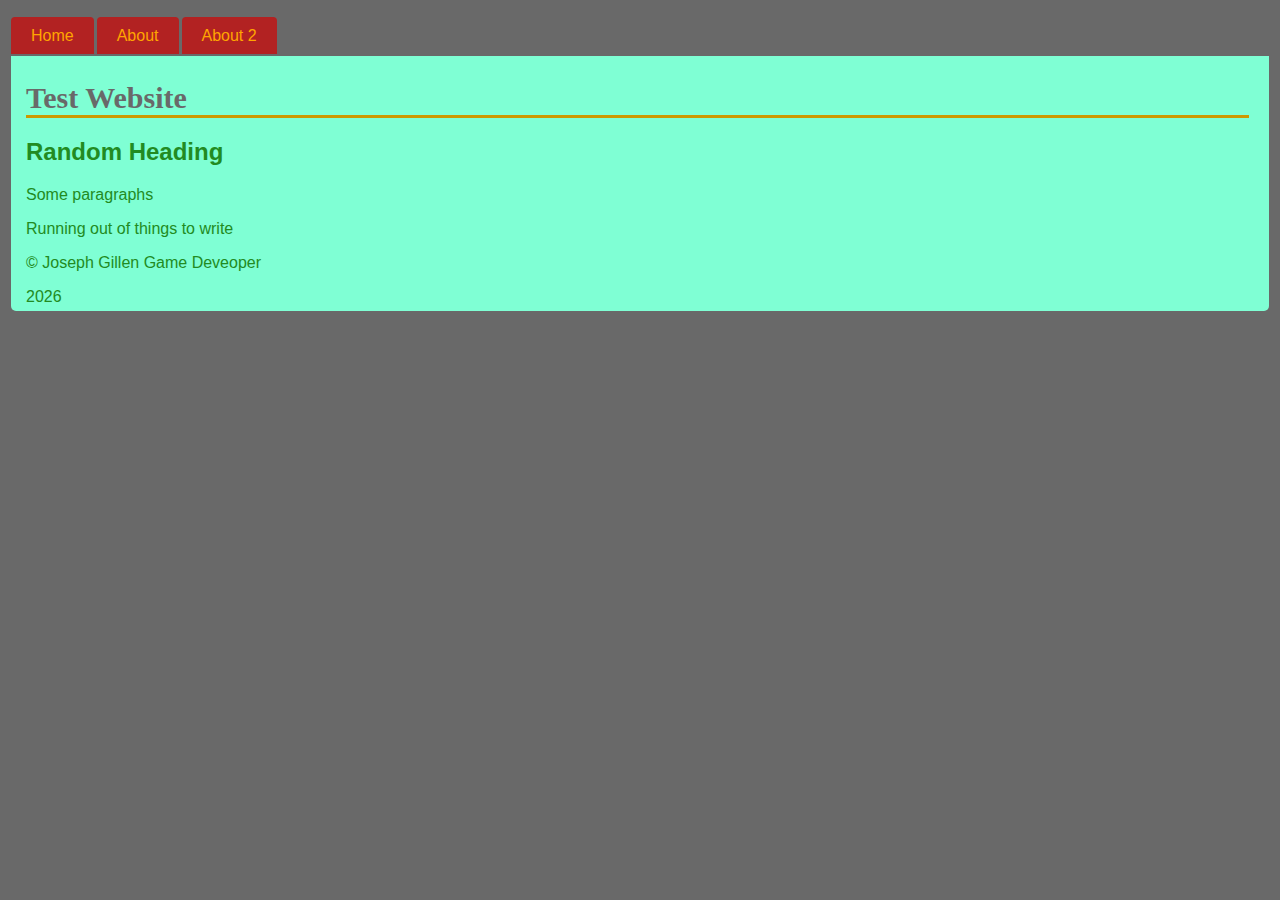
<file: index.html>
<!doctype html>
<html>
<head>
    <title>Github Test Website</title>
    <link href="site.css" rel="stylesheet">
</head>

<body>
    <nav id="nav01"></nav>
    
    <div id="main">
        <h1> Test Website</h1>
        <h2> Random Heading</h2>
        
        <p> Some paragraphs</p>
        <p> Running out of things to write</p>
        <footer id="foot01"></footer>
    </div>

    <script src="script.js"></script>
</body>
</html>
</file>
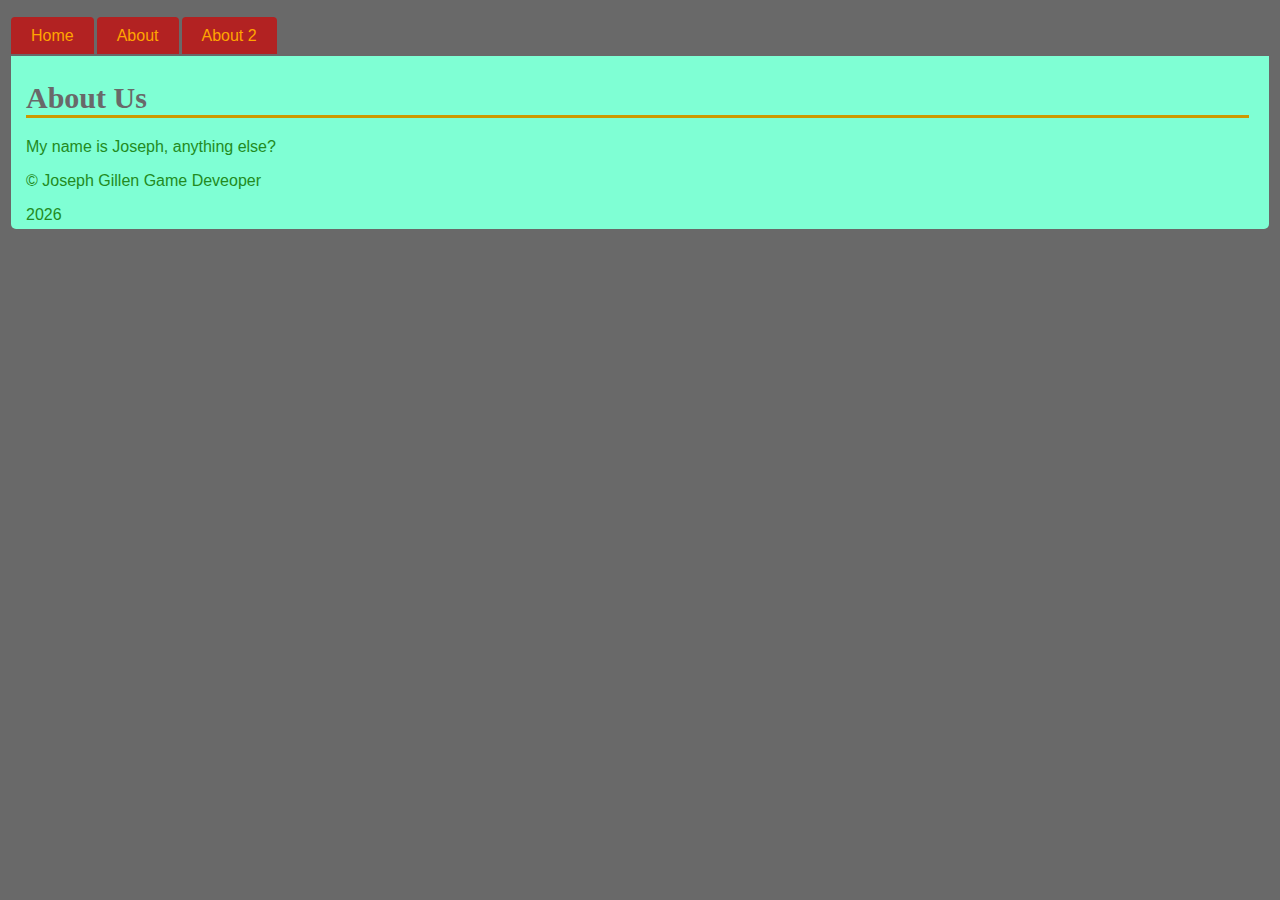
<file: about.html>
<!DOCTYPE html>
<html>
<head>
	<title>About</title>
	<link href="site.css" rel="stylesheet">
</head>

<body>
	<nav id="nav01"></nav>

	<div id="main">
		<h1>About Us</h1>
		<p>My name is Joseph, anything else?</p>
		<footer id="foot01"></footer>
	</div>

	<script src="script.js"></script>
</body>
</html>
</file>
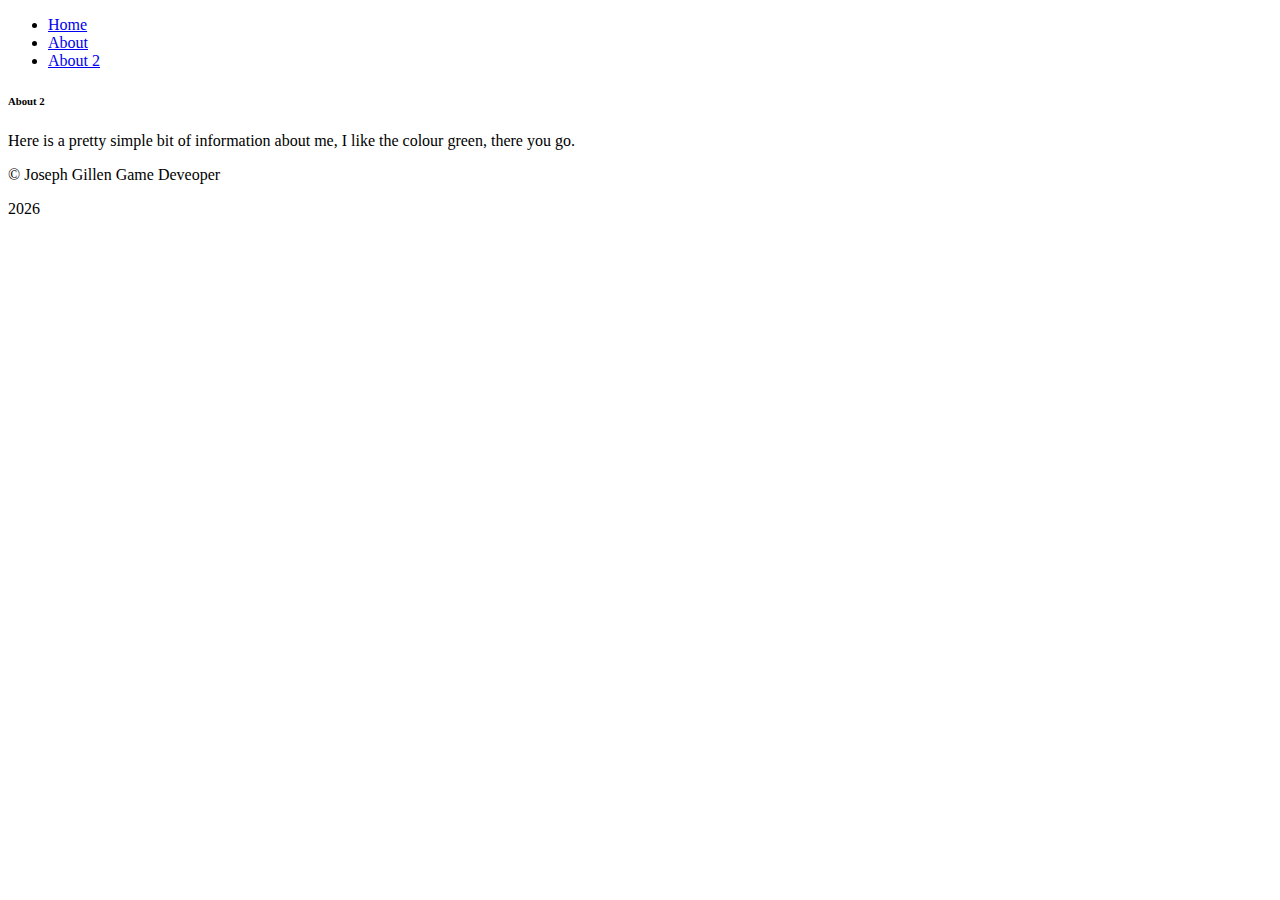
<file: about2.html>
<!DOCTYPE html>
<html>
<head>
	<title>More About Me</title>
	<link href="site.css" rel="stlyesheet">
</head>

<body>
    <nav id="nav01"></nav>

    <div id="main">
        <h6> About 2</h6>
        <p1>Here is a pretty simple bit of information about me, I like the colour green, there you go. </p1>
        <footer id="foot01"></footer>
    </div>

    <script src="script.js"></script>
</body>
</html>
</file>
<file: site.css>
body {
    font-family: "Terbuchet MS", Verdana, sans-serif;
    font-size: 16px;
    background-color: dimgray;
    color: forestgreen;
    padding: 3px;
}

#main {
    padding: 5px;
    padding-left: 15px;
    padding-right: 20px;
    background-color: aquamarine;
    border-radius: 0 0 5px 5px;
}

h1 {
    font-family: Georgia, serif;
    border-bottom: 3px solid #cc9900;
    color: dimgray;
    font-size: 30px;
}

ul#menu{
    padding: 0;
    margin-bottom: 11px;
}
ul#menu li{
    display: inline;
    margin-right: 3px;
}
ul#menu li a{
    background-color: firebrick;
    padding: 10px 20px;
    text-decoration: none;
    color: orange;
    border-radius: 4px 4px 0 0;
}
ul#menu li a:hover{
    color: orange;
    background-color: firebrick;
}
</file>
